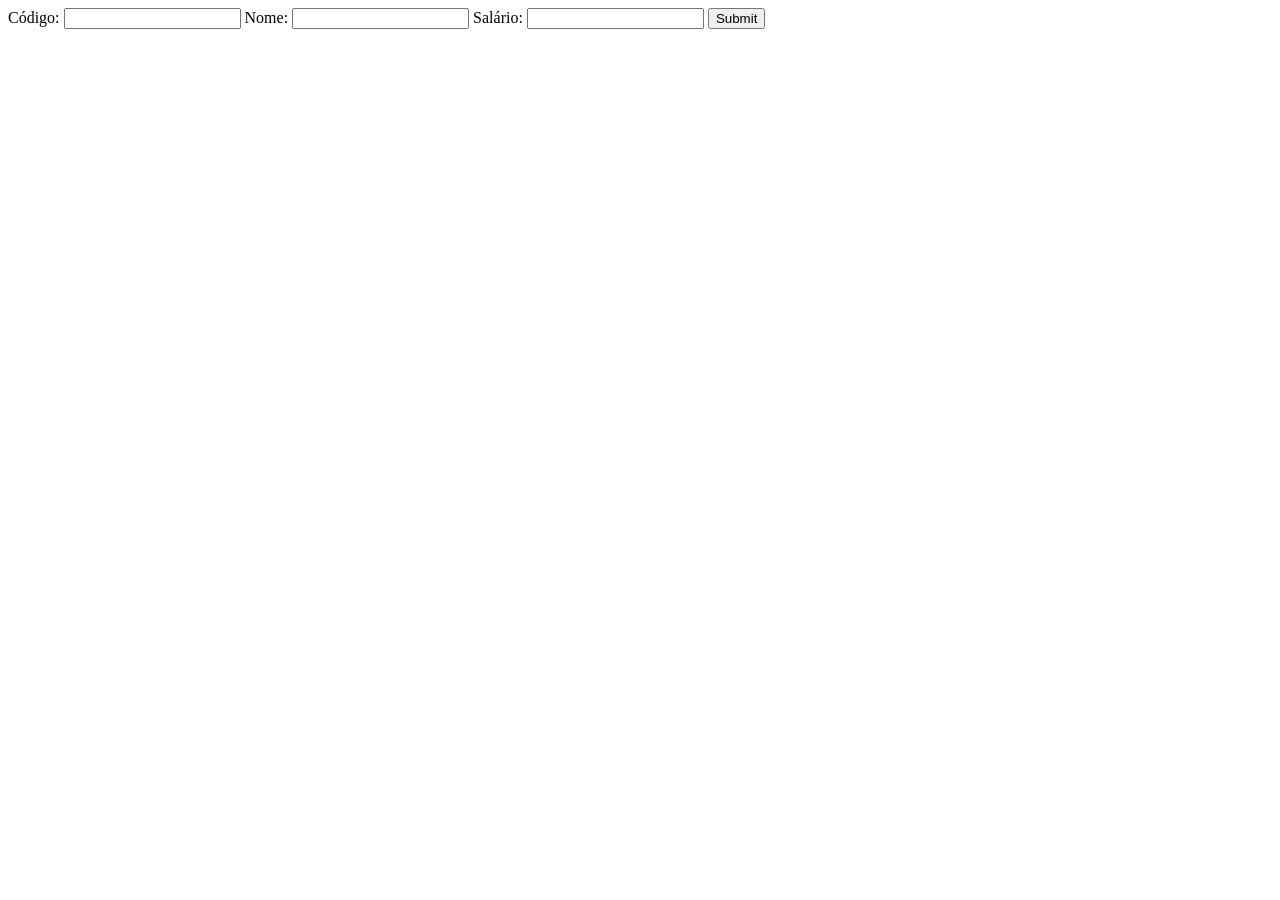
<file: Criando Arquivo/index.html>
<!DOCTYPE html>
<html lang="pt-BR">
<head>
    <meta charset="UTF-8">
    <meta name="viewport" content="width=device-width, initial-scale=1.0">
    <meta http-equiv="X-UA-Compatible" content="ie=edge">
    <title>Funcionário</title>
</head>
<body>
    <form action="funcionario.php" method="POST">
        <label for="codigo">Código:</label>
        <input type="number" id="codigo" name="codigo">
        <label for="nome">Nome:</label>
        <input type="text" id="nome" name="nome">
        <label for="salario">Salário:</label>
        <input type="number" id="salario" name="salario">

        <input type="submit">
    </form>
</body>
</html>
</file>
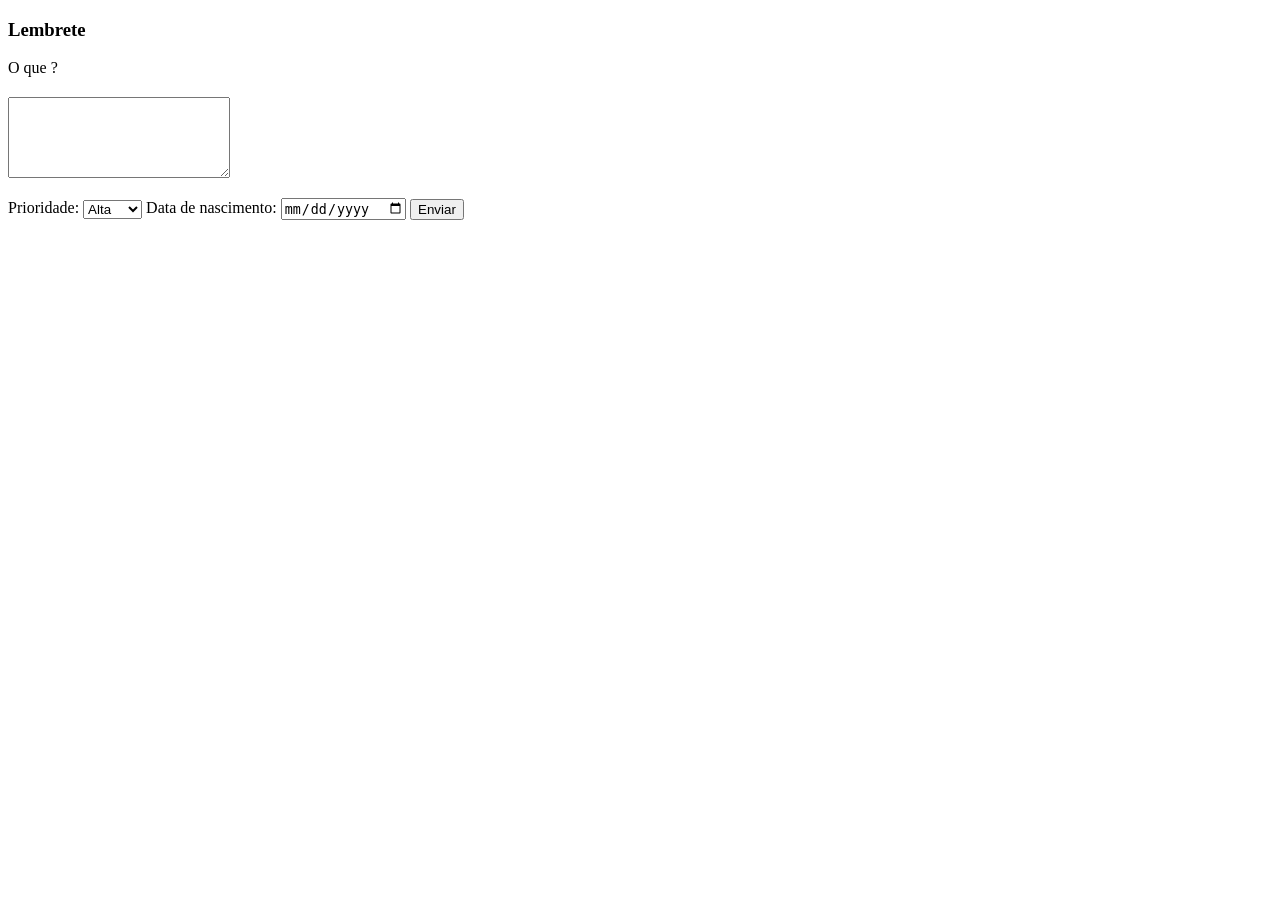
<file: HTML e PHP/GET/index.html>
<!DOCTYPE html>
<html lang="pt-BR">
<head>
    <meta charset="UTF-8">
    <meta name="viewport" content="width=device-width, initial-scale=1.0">
    <meta http-equiv="X-UA-Compatible" content="ie=edge">
    <link rel="stylesheet" href="style.css">
    <title>Teste</title>
</head>
<body>
    <h3>Lembrete</h3>
    <form action="teste.php">
        <label>O que ? </label>
        <textarea name="text" cols="25" rows="5"></textarea>
        <label>Prioridade: </label>
        <select name="prio">
            <option value="0">Alta</option>
            <option value="1">Média</option>
            <option value="2">Baixa</option>
        </select>
        <label>Data de nascimento: </label>
        <input type="date" name="dt">

        <button>Enviar</button>
    </form>
</body>
</html>
</file>
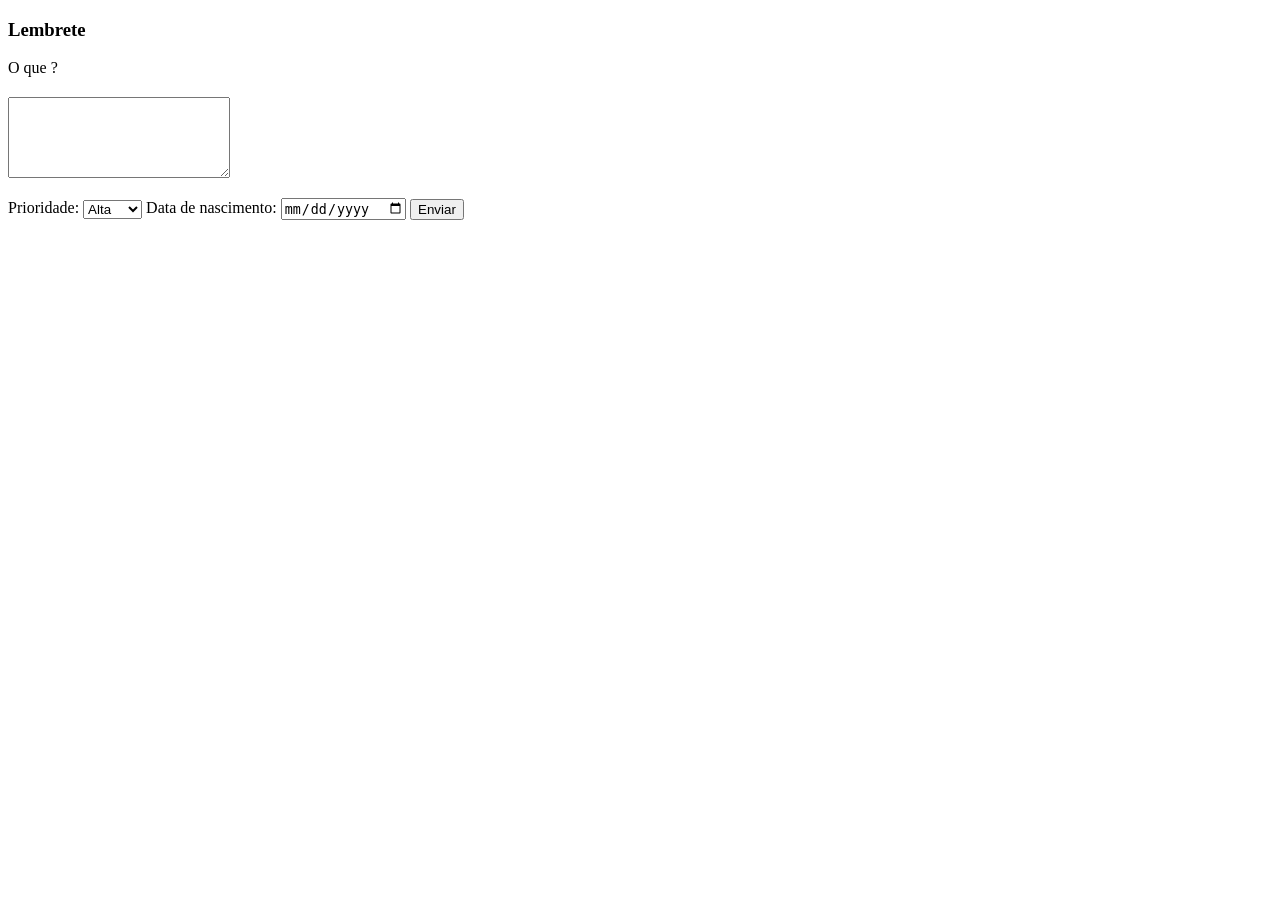
<file: HTML e PHP/POST/index.html>
<!DOCTYPE html>
<html lang="pt-BR">
<head>
    <meta charset="UTF-8">
    <meta name="viewport" content="width=device-width, initial-scale=1.0">
    <meta http-equiv="X-UA-Compatible" content="ie=edge">
    <link rel="stylesheet" href="style.css">
    <title>Teste</title>
</head>
<body>
    <h3>Lembrete</h3>
    <form method="post" action="teste.php">
        <label>O que ? </label>
        <textarea name="text" cols="25" rows="5"></textarea>
        <label>Prioridade: </label>
        <select name="prio">
            <option value="0">Alta</option>
            <option value="1">Média</option>
            <option value="2">Baixa</option>
        </select>
        <label>Data de nascimento: </label>
        <input type="date" name="dt">

        <button>Enviar</button>
    </form>
</body>
</html>
</file>
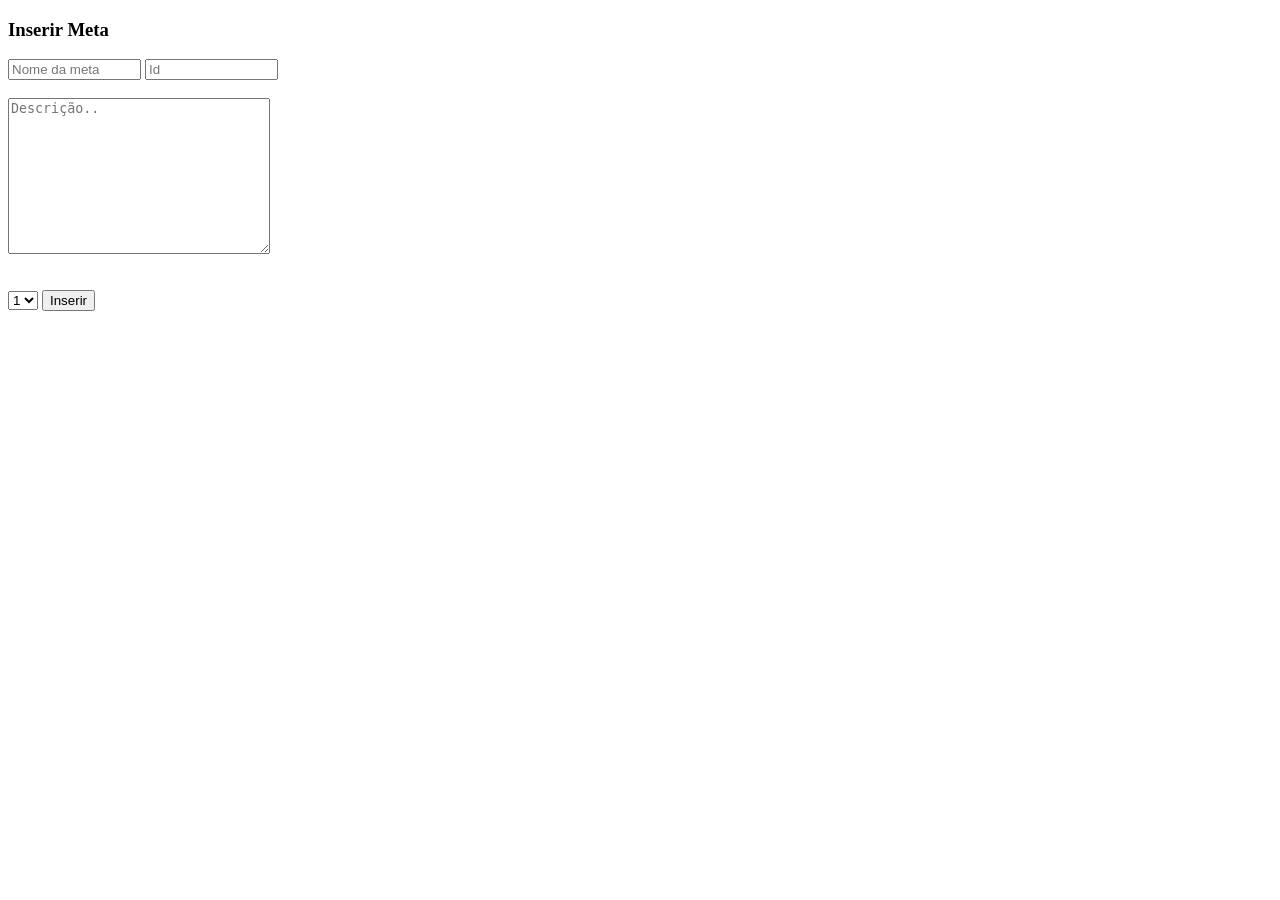
<file: Conexão com Banco(Trabalho)/telaForm.html>
<!DOCTYPE html>
<html lang="pt-BR">
<head>
    <meta charset="UTF-8">
    <meta name="viewport" content="width=device-width, initial-scale=1.0">
    <meta http-equiv="X-UA-Compatible" content="ie=edge">
    <style>
        textarea { display: block;}
        input { width: 125px;}
    </style>
    <title>Página inicial</title>
</head>
<body>
    <h3>Inserir Meta</h3>
    <form action="inserir.php" method="post">
        <input type="text" name="nome" placeholder="Nome da meta">
        <input type="number" name="id" placeholder="Id"><br><br>
        <textarea name="descricao" id="" cols="30" rows="10" placeholder="Descrição.."></textarea><br><br>
        <select name="prioridade" id="">
            <option value="1">1</option>
            <option value="2">2</option>
            <option value="3">3</option>
            <option value="4">4</option>
            <option value="5">5</option>
        </select>
        <button type="submit">Inserir</button>
    </form> 
</body>
</html>
</file>
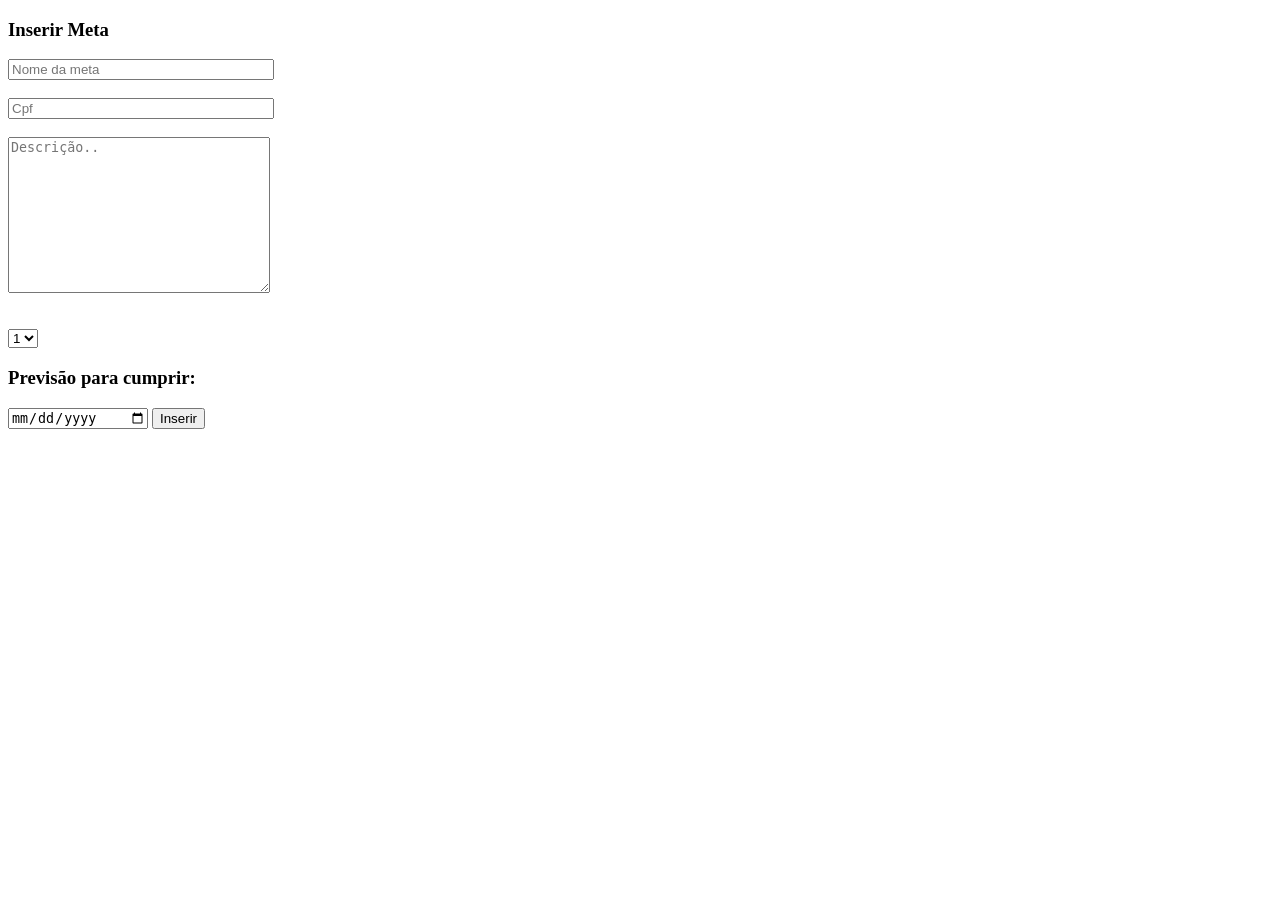
<file: usuario-meta/telaForm.html>
<!DOCTYPE html>
<html lang="pt-BR">
<head>
    <meta charset="UTF-8">
    <meta name="viewport" content="width=device-width, initial-scale=1.0">
    <meta http-equiv="X-UA-Compatible" content="ie=edge">
    <style>
        textarea { display: block;}
        input { width: 258px;}
        #data { width: 135px;}
    </style>
    <title>Página inicial</title>
</head>
<body>
    <h3>Inserir Meta</h3>
    <form action="inserir.php" method="post">
        <input type="text" name="nome" placeholder="Nome da meta"><br><br>
        <input type="text" name="cpf" placeholder="Cpf"><br><br>
        <textarea name="descricao" id="" cols="30" rows="10" placeholder="Descrição.."></textarea><br><br>
        <select name="prioridade" id="">
            <option value="1">1</option>
            <option value="2">2</option>
            <option value="3">3</option>
            <option value="4">4</option>
            <option value="5">5</option>
        </select>
        <h3>Previsão para cumprir:</h3>
        <input type="date" name="dtprevisao" id="data">
        <button type="submit">Inserir</button>
    </form>
</body>
</html>
</file>
<file: HTML e PHP/GET/style.css>
textarea {
    display: block;
    margin: 20px 0;
}
</file>
<file: HTML e PHP/POST/style.css>
textarea {
    display: block;
    margin: 20px 0;
}
</file>
